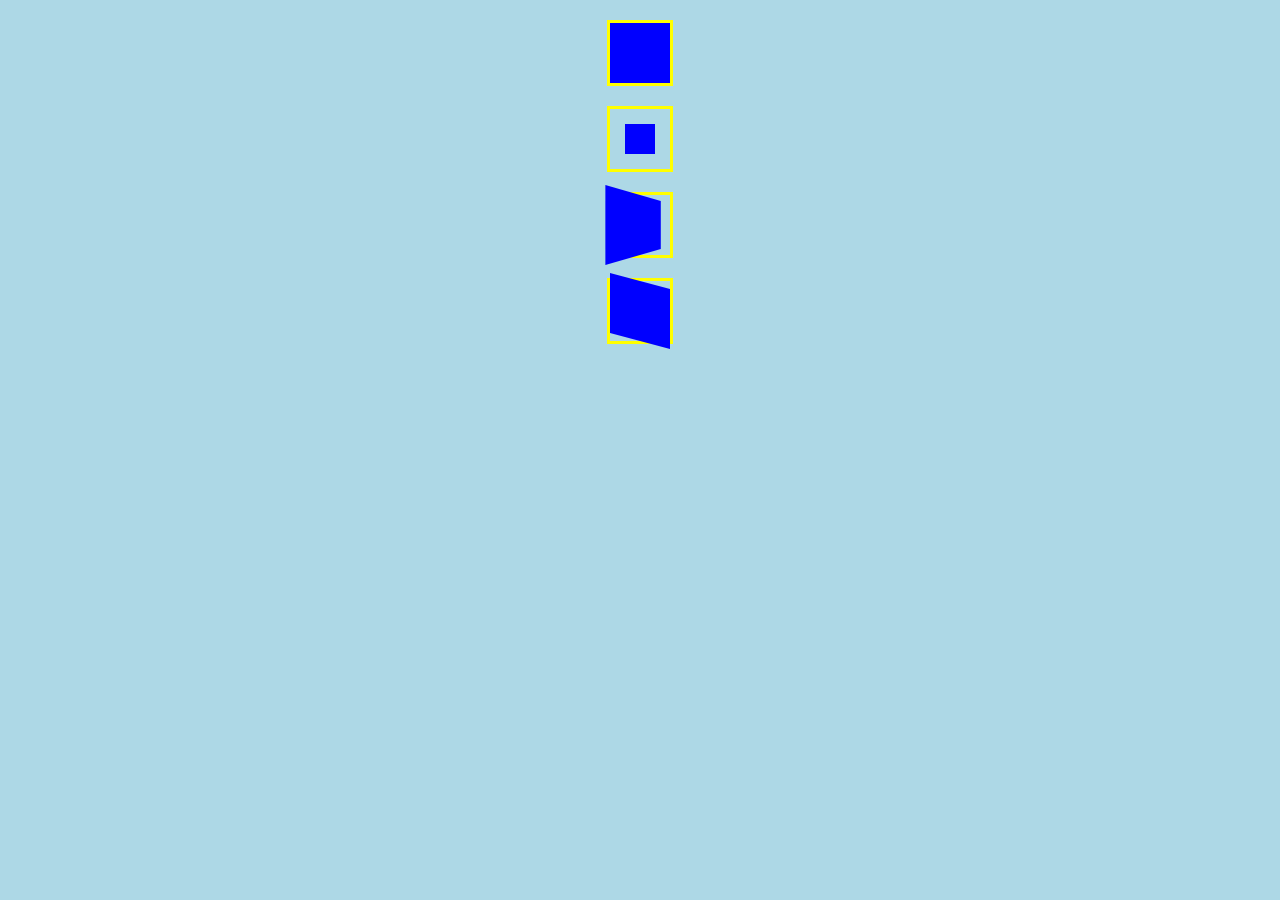
<file: css-pra/transform.html>
<!DOCTYPE html>
<html lang="en">
<head>
    <meta charset="UTF-8">
    <meta name="viewport" content="width=device-width, initial-scale=1.0">
    <title>Document</title>
    <link href="transform.css" rel="stylesheet" type="text/css" />
</head>
<body>
    <div class="outline">
        <div class="box box1"></div>
    </div>
    <div class="outline">
        <div class="box box2"></div>
    </div>
    <div class="outline outline-box3">
        <div class="box box3"></div>
    </div>
    <div class="outline">
        <div class="box box4"></div>
    </div>
</body>
</html>
</file>
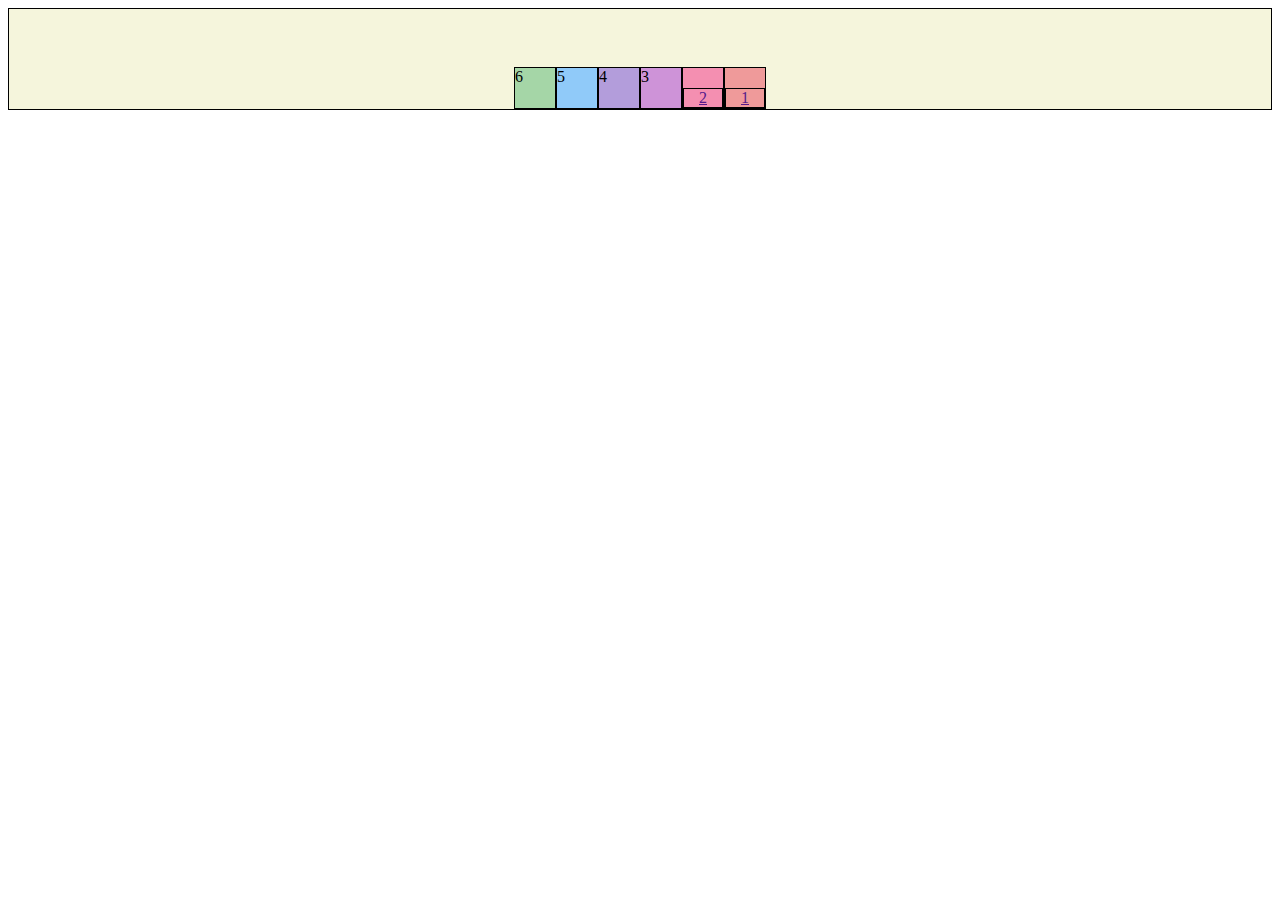
<file: flexbox/flexbox.html>
<!DOCTYPE html>
<html lang="en">
<head>
    <meta charset="UTF-8">
    <meta name="viewport" content="width=device-width, initial-scale=1.0">
    <title>Document</title>
    <link href="flexbox.css" rel="stylesheet" type="text/css" />
</head>
<body>
    <div class="container">
        <div class="item item1"><a href="">1</a></div>
        <div class="item item2"><a href="">2</a></div>
        <div class="item item3">3</div>
        <div class="item item4">4</div>
        <div class="item item5">5</div>
        <div class="item item6">6</div>
    </div>
    
</body>
</html>
</file>
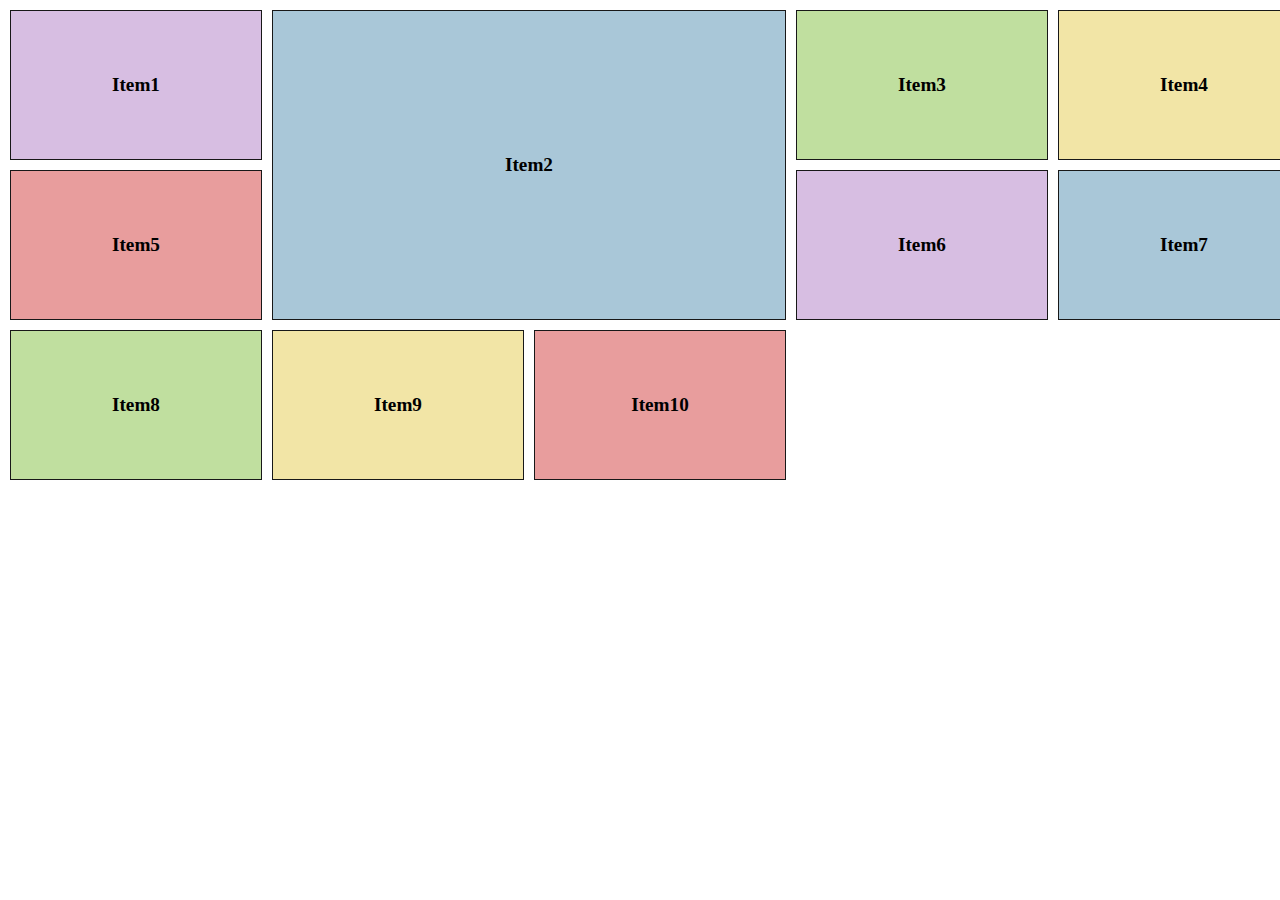
<file: grid/grid.html>
<!DOCTYPE html>
<html lang="en">
<head>
    <meta charset="UTF-8">
    <meta name="viewport" content="width=device-width, initial-scale=1.0">
    <link href="basic-style.css" rel="stylesheet" type="text/css" />
    <link href="grid.css" rel="stylesheet" type="text/css" />
    <title>Document</title>
</head>
<body>
    <div class="container">
        <div class="item color1">Item1</div>
        <div class="item item2 color2">Item2</div>
        <div class="item color3">Item3</div>
        <div class="item color4">Item4</div>
        <div class="item color5">Item5</div>
        <div class="item color6">Item6</div>
        <div class="item color7">Item7</div>
        <div class="item color8">Item8</div>
        <div class="item color9">Item9</div>
        <div class="item color10">Item10</div>
    </div>
</body>
</html>
</file>
<file: css-pra/transform.css>
body { margin: 0; padding: 0; background-color: lightblue; }
.outline, .box {
    width: 60px;
    height: 60px;
}
.outline {
    border: 3px solid yellow;
    margin: 0 auto;
    margin-top: 20px;
}
.box {
    background-color: blue;
}
.box1 {
    /* transform: translate(20px, 20px); */
}
.box2 {
    transform: scale(0.5);
}
.outline-box3 {
    perspective: 60px; /* 원근 표현 */
}
.box3 {
    transform: rotateY(30deg);
}

.box4 {
    transform: skewY(15deg);
}

/* Transition */
.box1 {
    /* transition-property: all;
    transition-duration: 1s;
    transition-delay: 1s;
    transition-timing-function: ease-out; */
    transition: 1s ease-out;
}
.box1:hover {
    width: 200px;
    height: 200px;
    background-color: red;
    transform: rotate(100deg);
    transform: translate(20px, 20px);
}
</file>
<file: flexbox/flexbox.css>
.container {
    background: beige;
    height: 100px; 
    /* height: 80vh; */
    /* 100%와 다른점> 부모와 상관없이 100% view hight 다쓰겠다.*/
    display: flex;
    flex-direction: row-reverse;
    /* 기본값 row 
    column: 중심축이 수평
    row: 중심축이 수직
    reverse하게되면 시작점도 바뀐다( *justify-content로 바꿔줘야함)
    flex-wrap: nowrap;
    /* 기본값 nowrap 아이템이 container에 꽉차도 다음라인으로 넘어가지 않음
    wrap: 다음라인으로 넘어감
    한번에 설정 flex-flow: row nowrap; */
    justify-content: center;
    /* justify-content: space-between; */
    /* 중심축에서 아이템 배치방법
       기본값 flex-start 
       end 오른쪽 배치
       center 중간 배치
       space-arund space-evenly space-between */
    align-items: end;
    /* 반대축에서 아이템 배치방법 
       baseline 텍스트가 균등하게 보여짐(ex. 아이템 한군데에만 패딩이 들어갔을 때)
    */
    align-content: space-between;
    /* 줄바꿈이 생겼을 때 반대축 아이템 기준으로 스페이스*/
    border: 1px solid black;
}
    .item {
        width: 40px;
        height: 40px;
        border: 1px solid black;
        display: flex;
        flex-direction: column;
    }
    a {
        margin-top: auto;
        text-align: center;
        border: 1px solid black;
    }

    .item1 {
        background: #ef9a9a;
        /* flex-grow: 1; */
        /* 기본값 0
        container의 사이즈관련 속성
        숫자를 주게되면 container의 영역을 다쓴다.
        container가 작아지면 자신의 고유값(w: 40px h: 40px)을 가진다.
        */
        /* flex-shrink: 2; */
        /* 기본값 0
        container의 사이즈관련 속성
        container가 작아졌을 때 어떻게 줄어드는 지
        */
        /* flex-basis: 10%; */
        /* 기본값 auto : grow와 shrink에 맞춰서 아이템이 변형된다
        쓰지않고 명시할 경우 다른 아이템의 n% 를 쓴다.
        아이템들이 공간을 얼마나 차지해야하는지 세부적으로 명시가능
        */
        /* align-self: center; */
        /* 컨테이너에 지정된 것을 벗어나서
        아이템 별로 아이템 배치 가능*/
    }

    .item2 {
        background: #f48fb1;
        /* flex-grow: 1; */
    }
    .item3 {
        background: #ce93d8;
        /* flex-grow: 1; */
    }
    .item4 {
        background: #b39ddb;
        /* flex-grow: 1; */
    }
    .item5 {
        background: #90caf9;
        /* flex-grow: 1; */
    }
    .item6 {
        background: #a5d6a7;
        /* flex-grow: 1; */
    }
    .item7 {
        background: #e6ee9c;
        /* flex-grow: 1; */
    }
</file>
<file: grid/basic-style.css>
* {
    box-sizing: border-box;
}

body {
    width: 100vw;
    height: 100vh;
    margin: 0;
}

.item {
    display: flex;
    justify-content: center;
    align-items: center;
    border: 1px solid #181818;
    font-size: 1.2rem;
    font-weight: bold;
}

.color1 {
    background-color: #d7bee2;
}
.color2 {
    background-color: #a9c7d8;
}
.color3 {
    background-color: #c0df9f;
}
.color4 {
    background-color: #f2e5a6;
}
.color5 {
    background-color: #e89d9d;
}
.color6 {
    background-color: #d7bee2;
}
.color7 {
    background-color: #a9c7d8;
}
.color8 {
    background-color: #c0df9f;
}
.color9 {
    background-color: #f2e5a6;
}
.color10 {
    background-color: #e89d9d;
}
</file>
<file: grid/grid.css>
.container {
    display: grid;
    grid-template-columns: repeat(5, 20%); /* 5개의 columns을 20% 너비로
    grid-template-columns: 몇개의 컬럼을 만들것인지와 사이즈(컬럼 너비=가로 너비) 정하기
    repeat()함수로 갯수, 크기 
    1fr 1fr 1fr => 사용 가능한 부모 너비에 하나씩 비율을 나눈다.(배율)
    px보단 반응형으로 사이즈를 %나 fr로 유동적으로 변경되도록 만드는게 좋다. */
    /* grid-template-rows: 몇개의 로우를 만들것인지와 사이즈(로우 너비=세로 너비) 정하기 ; 
    grid-template-rows: 100px 200px 100px 100px; 
    이렇게 명시적으로 지정해도 되지만 컬럼에 따라 줄 갯수에 상관없이 크기만 지정 가능*/
    grid-auto-rows: minmax(150px, auto); 
    /*minmax()함수:최소높이 150px 유지, 컨텐츠가 많은 경우 자동으로 크기가 늘어남  */
    /* column-gap: 10px;
    row-gap: 10px; */
    gap: 10px;
    /* column-gap, row-gap, gap: 셀들 사이의 스페이스 
    grid 전체적으로 균일한 gap을 주고싶다면 -> padding */
    padding: 10px;

}

.item2 {
    /* grid라인을 이용해 범위지정 컬럼 기준으로 제일 왼쪽이 1번
    start:1 end:3 (1번 라인부터 3번째 라인까지)
    끝부분부터 기준으로는 -1~ */
    /* grid-column-start: 2;
    grid-column-end: 4; */
    /* grid-column: 2 / 4; 로 축약 가능 */
    /* grid-column: 2 / -1; 제일 끝까지 차지 */
    grid-column: 2 / span 2; /* span으로 표현: 2번째 부터 / 2개의 쉘을 합함*/
    /* grid-row-start: 1;
    grid-row-end: 3; */
    grid-row: 1 / 3;
}
</file>
